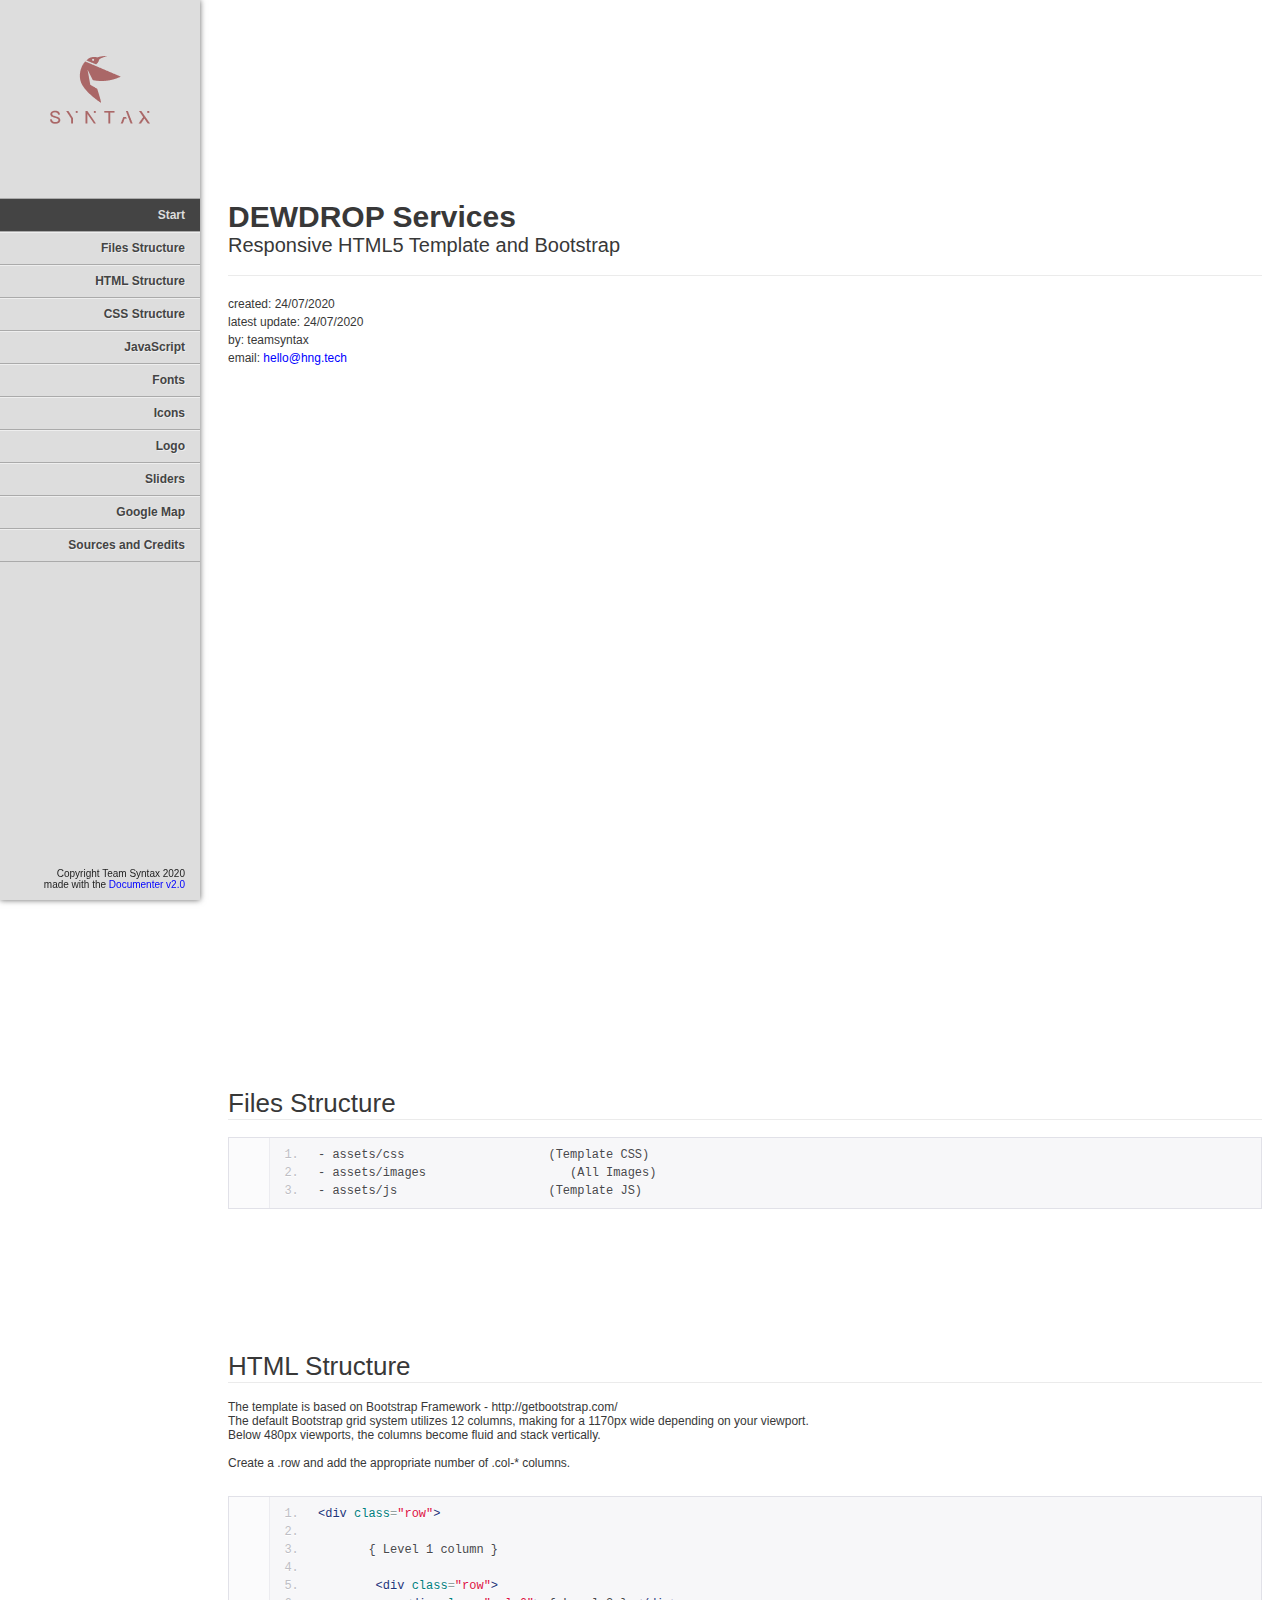
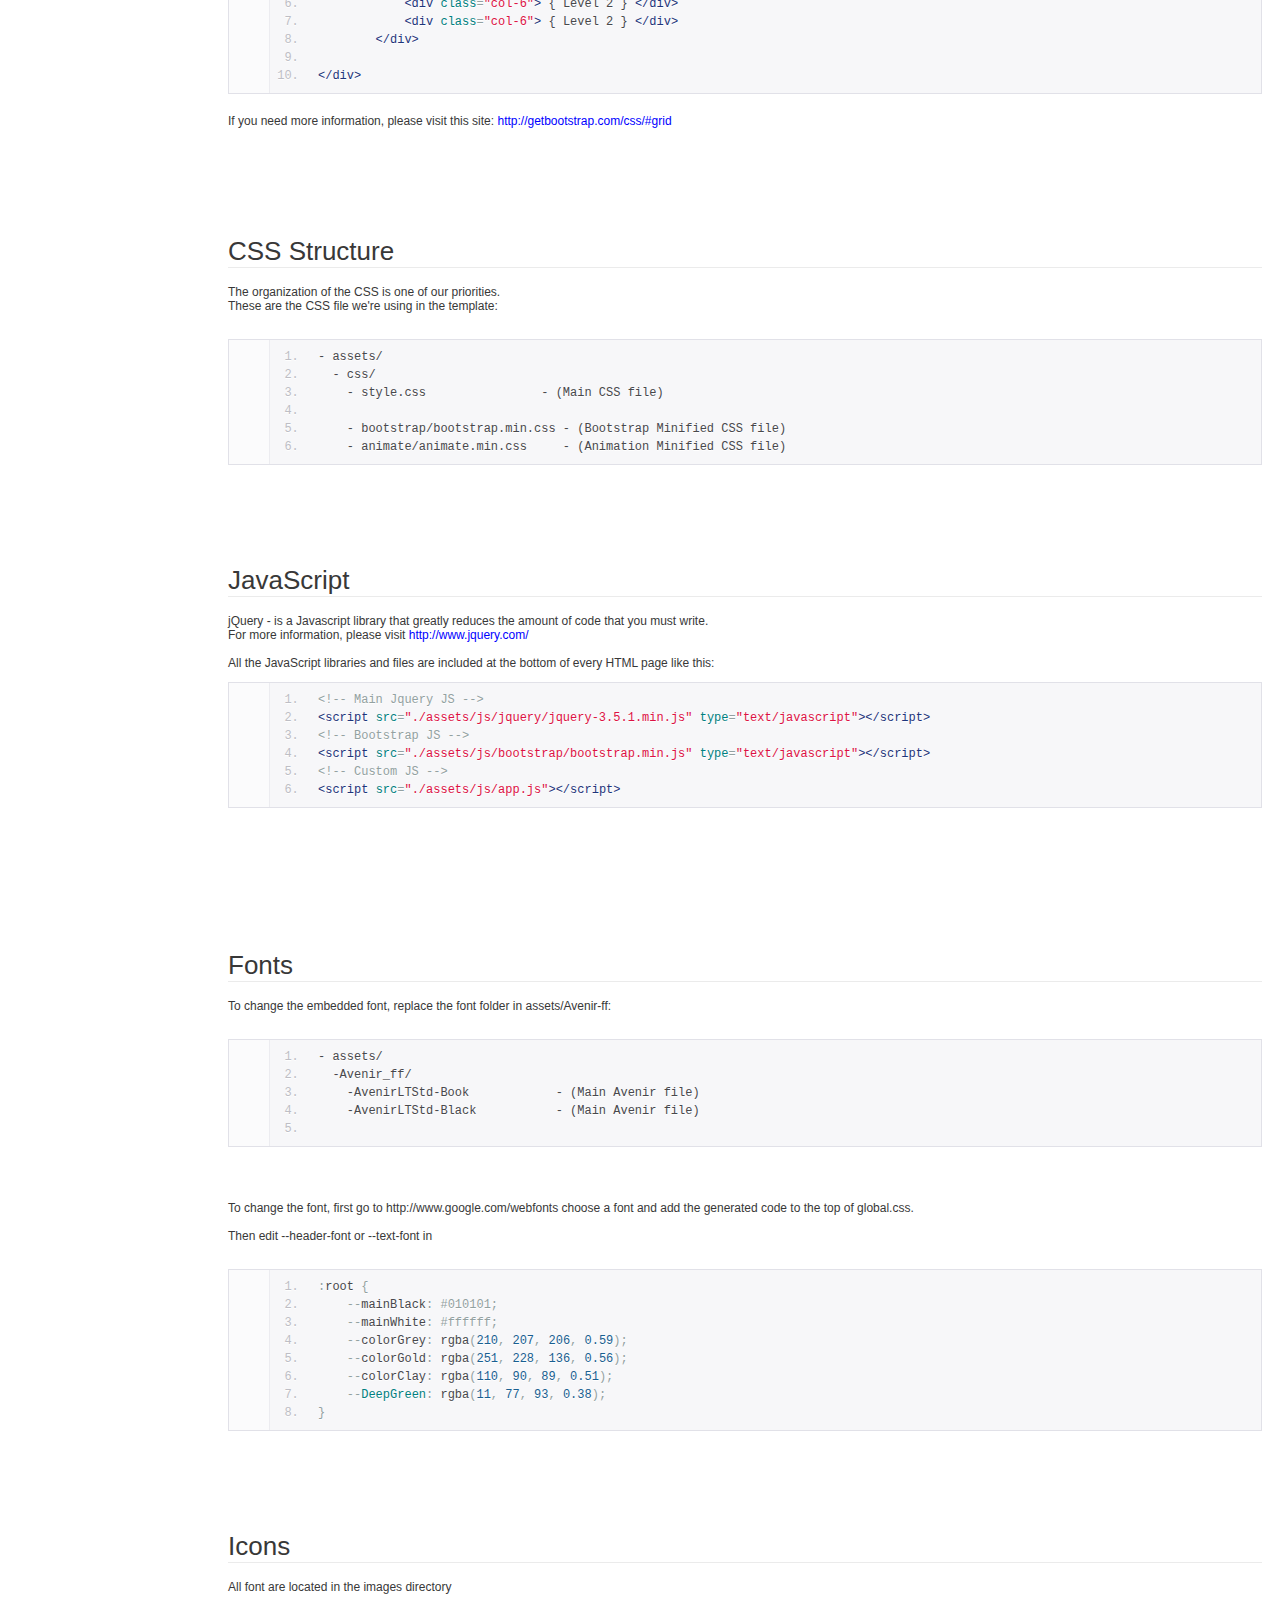
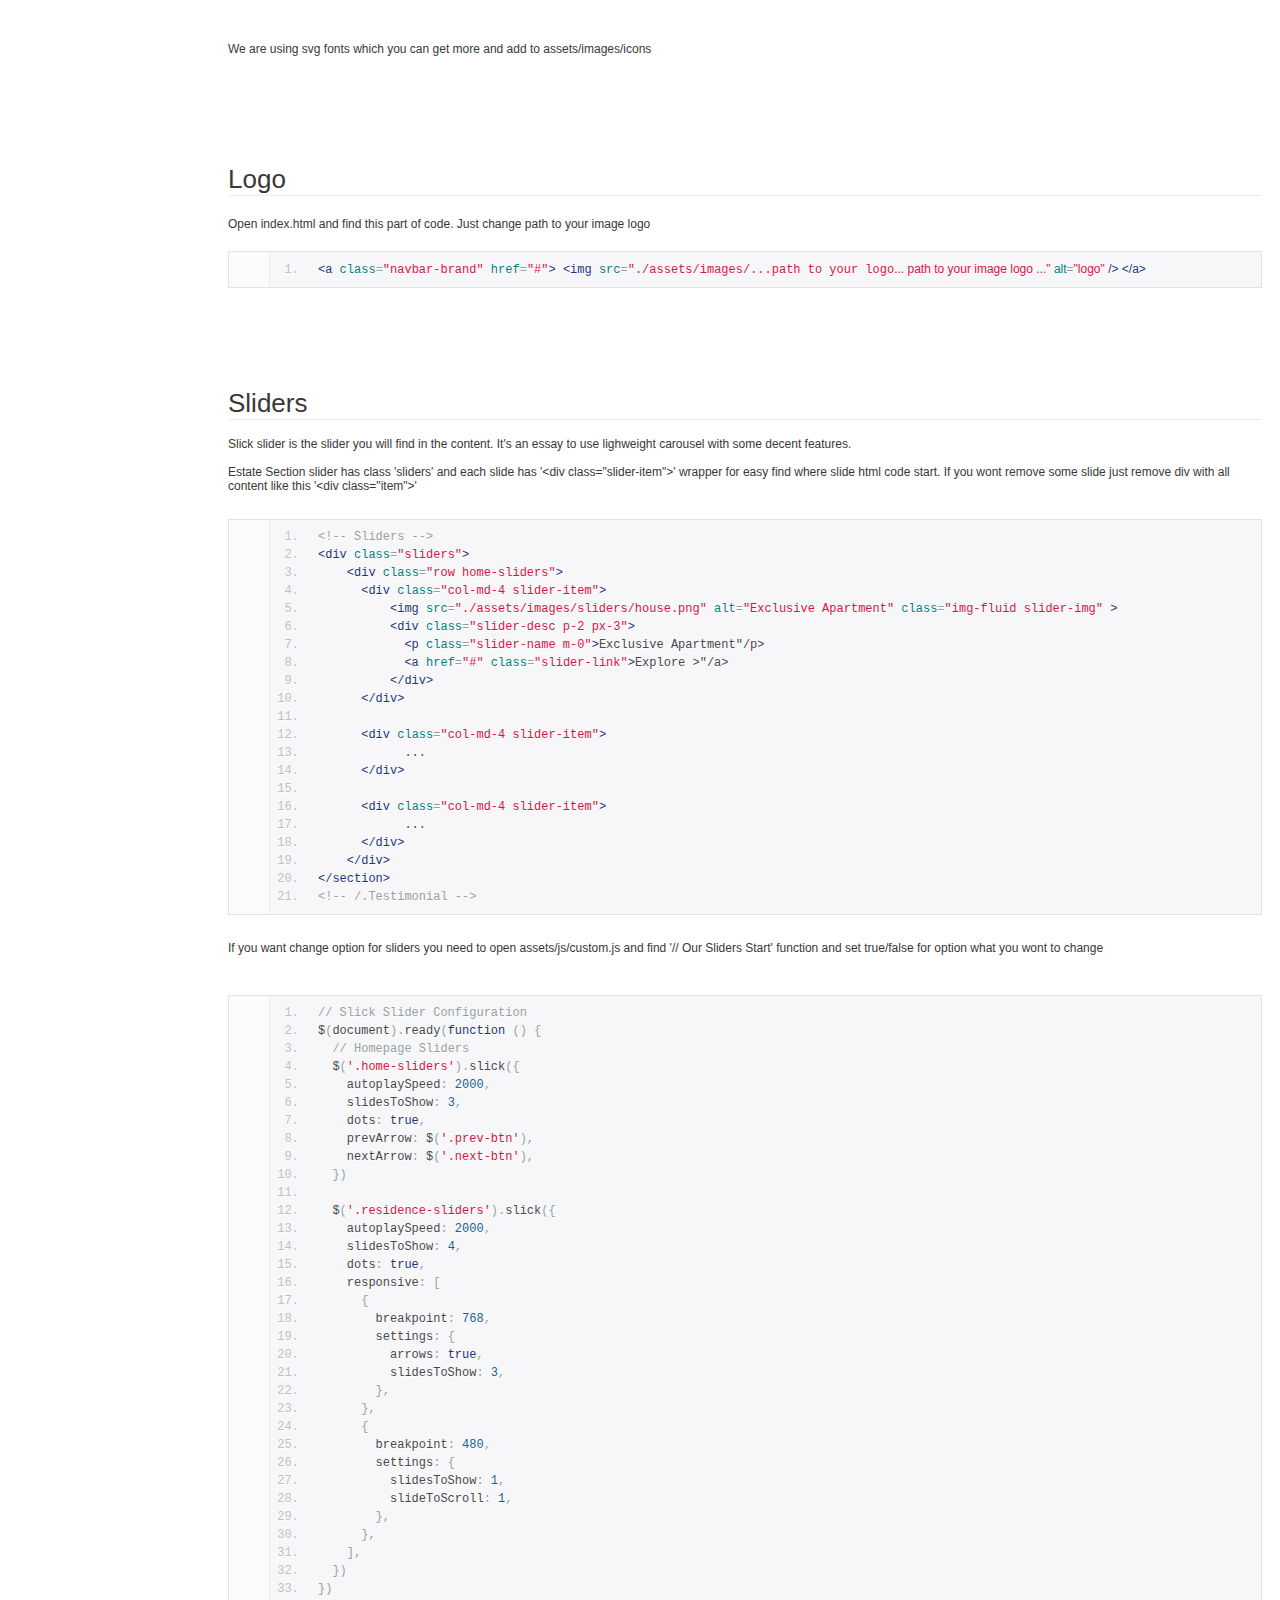
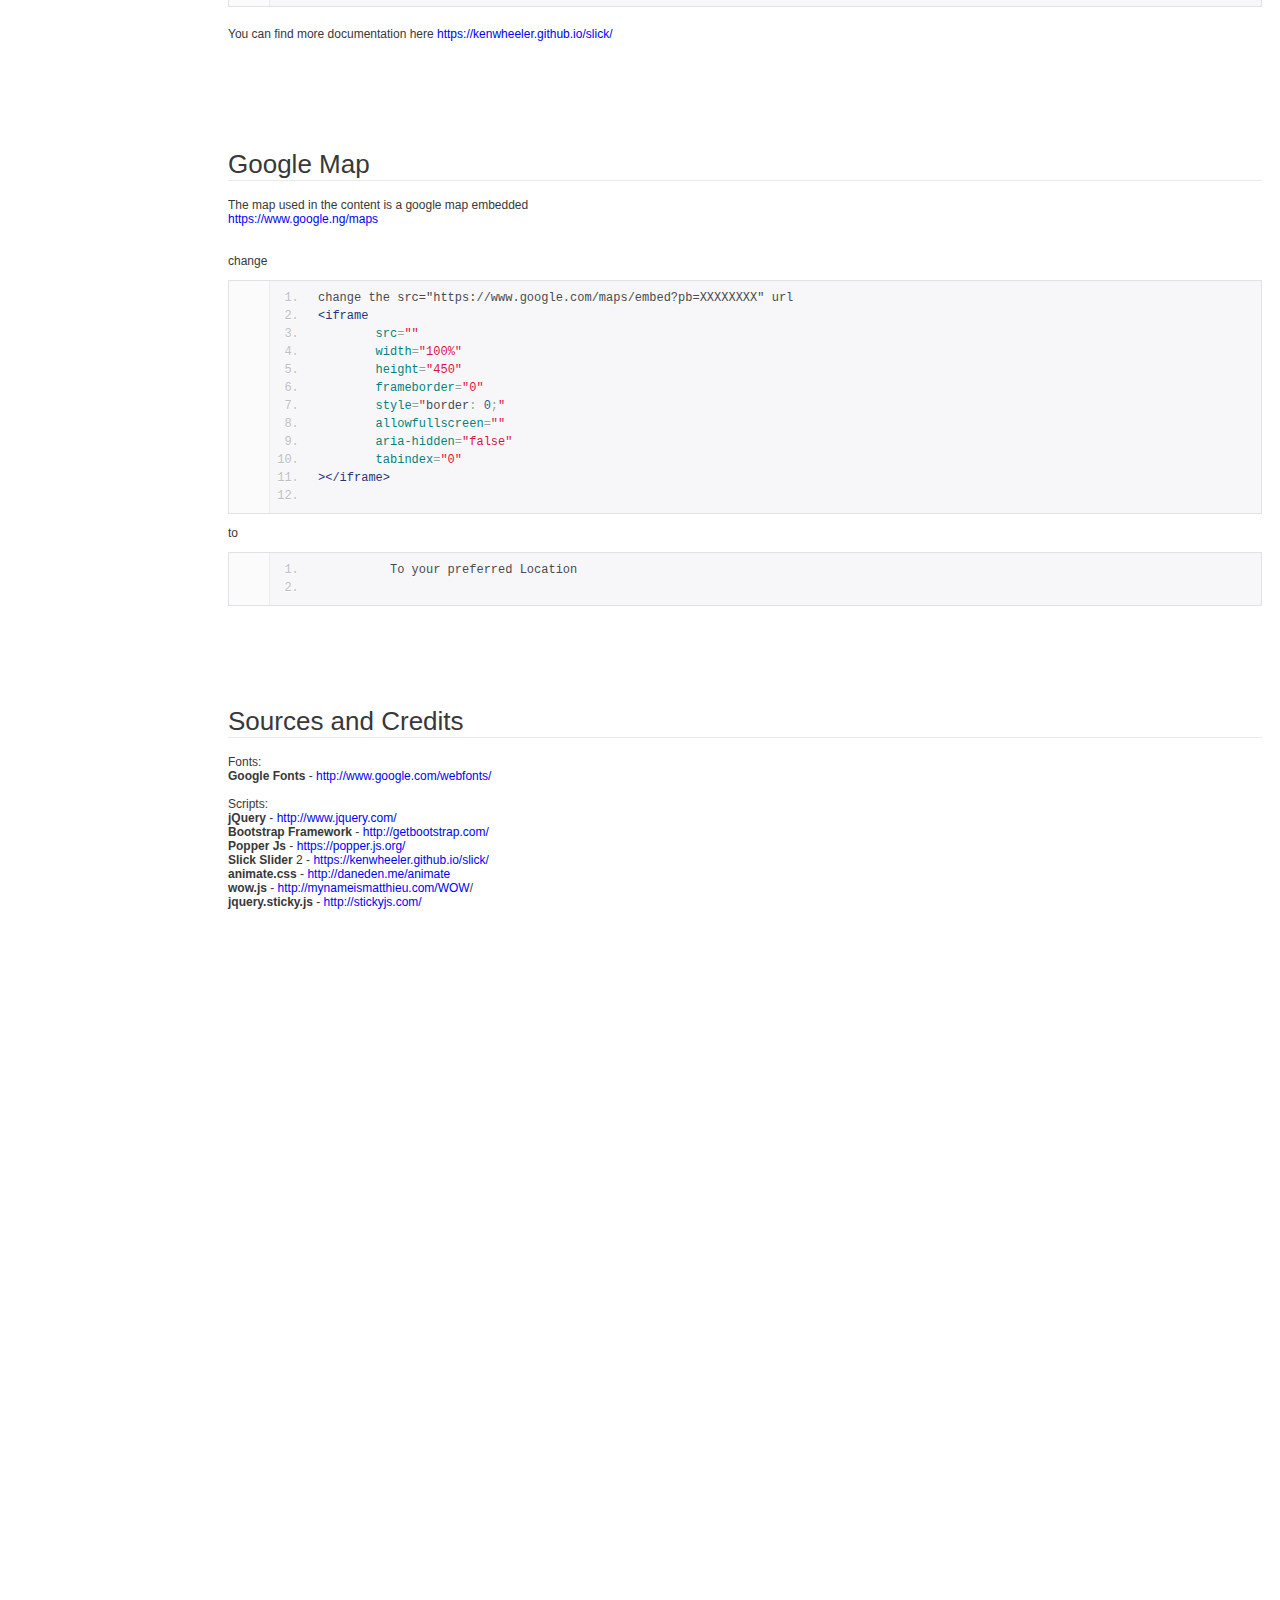
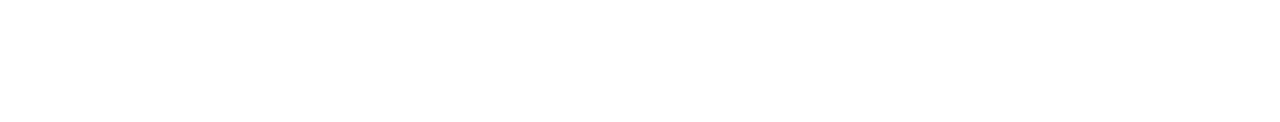
<file: documentation/index.html>
<!DOCTYPE html>
<!--[if IE 6]><html lang="en-us" class="ie6"> <![endif]-->
<!--[if IE 7]><html lang="en-us" class="ie7"> <![endif]-->
<!--[if IE 8]><html lang="en-us" class="ie8"> <![endif]-->
<!--[if (gt IE 7)|!(IE)]><!-->
<html lang="en-us">
  <!--<![endif]-->
  <head>
    <meta charset="utf-8" />

    <title>DEWDROP - Documentation</title>

    <meta name="description" content="" />
    <meta name="author" content="Team Syntax" />
    <meta name="copyright" content="Team Syntax" />
    <meta name="generator" content="Documenter v2.0 http://rxa.li/documenter" />
    <meta name="date" content="2020-07-04T00:00:00+02:00" />

    <link rel="stylesheet" href="assets/css/documenter_style.css" media="all" />
    <link
      rel="stylesheet"
      href="assets/js/google-code-prettify/prettify.css"
      media="screen"
    />
    <script src="assets/js/google-code-prettify/prettify.js"></script>

    <script src="assets/js/jquery.js"></script>

    <script src="assets/js/jquery.scrollTo.js"></script>
    <script src="assets/js/jquery.easing.js"></script>

    <script>
      document.createElement('section')
      var duration = '500',
        easing = 'swing'
    </script>
    <script src="assets/js/script.js"></script>

    <style>
      html {
        background-color: #ffffff;
        color: #383838;
      }
      ::-moz-selection {
        background: #444444;
        color: #dddddd;
      }
      ::selection {
        background: #444444;
        color: #dddddd;
      }
      #documenter_sidebar #documenter_logo {
        background-image: url(assets/images/logo.png);
      }
      a {
        color: #0000ff;
      }
      .btn {
        border-radius: 3px;
      }
      .btn-primary {
        background-image: -moz-linear-gradient(top, #0088cc, #0044cc);
        background-image: -ms-linear-gradient(top, #0088cc, #0044cc);
        background-image: -webkit-gradient(
          linear,
          0 0,
          0 0088cc%,
          from(#dddddd),
          to(#0044cc)
        );
        background-image: -webkit-linear-gradient(top, #0088cc, #0044cc);
        background-image: -o-linear-gradient(top, #0088cc, #0044cc);
        background-image: linear-gradient(top, #0088cc, #0044cc);
        filter: progid:DXImageTransform.Microsoft.gradient(startColorstr='#0088CC', endColorstr='#0044CC', GradientType=0);
        border-color: #0044cc #0044cc #bfbfbf;
        color: #ffffff;
      }
      .btn-primary:hover,
      .btn-primary:active,
      .btn-primary.active,
      .btn-primary.disabled,
      .btn-primary[disabled] {
        border-color: #0088cc #0088cc #bfbfbf;
        background-color: #0044cc;
      }
      hr {
        border-top: 1px solid #ebebeb;
        border-bottom: 1px solid #ffffff;
      }
      #documenter_sidebar,
      #documenter_sidebar ul a {
        background-color: #dddddd;
        color: #222222;
      }
      #documenter_sidebar ul a {
        -webkit-text-shadow: 1px 1px 0px #eeeeee;
        -moz-text-shadow: 1px 1px 0px #eeeeee;
        text-shadow: 1px 1px 0px #eeeeee;
      }
      #documenter_sidebar ul {
        border-top: 1px solid #aaaaaa;
      }
      #documenter_sidebar ul a {
        border-top: 1px solid #eeeeee;
        border-bottom: 1px solid #aaaaaa;
        color: #444444;
      }
      #documenter_sidebar ul a:hover {
        background: #444444;
        color: #dddddd;
        border-top: 1px solid #444444;
      }
      #documenter_sidebar ul a.current {
        background: #444444;
        color: #dddddd;
        border-top: 1px solid #444444;
      }
      #documenter_copyright {
        display: block !important;
        visibility: visible !important;
      }
    </style>
  </head>
  <body class="documenter-project-go">
    <div id="documenter_sidebar">
      <a href="#documenter_cover" id="documenter_logo"></a>
      <ul id="documenter_nav">
        <li><a class="current" href="#documenter_cover">Start</a></li>

        <li>
          <a href="#files_structure" title="Files Structure">Files Structure</a>
        </li>
        <li>
          <a href="#html_structure" title="HTML Structure">HTML Structure</a>
        </li>
        <li>
          <a href="#css_structure" title="CSS Structure">CSS Structure</a>
        </li>
        <li><a href="#javascript" title="JavaScript">JavaScript</a></li>
        <li><a href="#fonts" title="Fonts">Fonts</a></li>
        <li><a href="#icons" title="Icons">Icons</a></li>
        <li><a href="#logo" title="Logo">Logo</a></li>
        <li><a href="#sliders" title="Sliders">Sliders</a></li>
        <li><a href="#google_map" title="Google Map">Google Map</a></li>
        <li>
          <a href="#sources_and_credits" title="Sources and Credits"
            >Sources and Credits</a
          >
        </li>
      </ul>
      <div id="documenter_copyright">
        Copyright Team Syntax 2020<br />
        made with the <a href="http://rxa.li/documenter">Documenter v2.0</a>
      </div>
    </div>
    <div id="documenter_content">
      <section id="documenter_cover">
        <h1>DEWDROP Services</h1>
        <h2>Responsive HTML5 Template and Bootstrap</h2>
        <div id="documenter_buttons"></div>
        <hr />
        <ul>
          <li>created: 24/07/2020</li>
          <li>latest update: 24/07/2020</li>
          <li>by: teamsyntax</li>

          <li>
            email:
            <a
              href="mailto:&#104;&#101;&#108;&#108;&#111;&#64;&#104;&#110;&#103;&#46;&#116;&#101;&#99;&#104;"
              >&#104;&#101;&#108;&#108;&#111;&#64;&#104;&#110;&#103;&#46;&#116;&#101;&#99;&#104;</a
            >
          </li>
        </ul>
        <p></p>
      </section>

      <section id="files_structure">
        <div class="page-header">
          <h3>Files Structure</h3>
          <hr class="notop" />
        </div>
        <pre class="prettyprint lang-html linenums">
- assets/css                    (Template CSS)
- assets/images                    (All Images)
- assets/js                     (Template JS)</pre
        >
        <p>
          &nbsp;
        </p>
      </section>
      <section id="html_structure">
        <div class="page-header">
          <h3>HTML Structure</h3>
          <hr class="notop" />
        </div>
        <div>
          The template is based on Bootstrap Framework -
          http://getbootstrap.com/
        </div>
        <div>
          The default Bootstrap grid system utilizes 12 columns, making for a
          1170px wide depending on your viewport.
        </div>
        <div>
          Below 480px viewports, the columns become fluid and stack vertically.
        </div>
        <div>
          &nbsp;
        </div>
        <div>
          Create a .row and add the appropriate number of .col-* columns.
        </div>
        <div>
          &nbsp;
        </div>
        <div>
          <pre class="prettyprint lang-html linenums">
&lt;div class=&quot;row&quot;&gt;
        
       { Level 1 column }

        &lt;div class=&quot;row&quot;&gt;
            &lt;div class=&quot;col-6&quot;&gt; { Level 2 } &lt;/div&gt;
            &lt;div class=&quot;col-6&quot;&gt; { Level 2 } &lt;/div&gt;
        &lt;/div&gt;

&lt;/div&gt;</pre
          >
        </div>
        <p>
          If you need more information, please visit this site:
          <a href="http://getbootstrap.com/css/#grid" target="_blank"
            >http://getbootstrap.com/css/#grid</a
          >
        </p>
      </section>
      <section id="css_structure">
        <div class="page-header">
          <h3>CSS Structure</h3>
          <hr class="notop" />
        </div>
        <div>
          The organization of the CSS is one of our priorities.
        </div>
        <div>
          These are the CSS file we&#39;re using in the template:
        </div>
        <div>
          &nbsp;
        </div>
        <pre class="prettyprint lang-html linenums">
- assets/
  - css/
    - style.css                - (Main CSS file) 

    - bootstrap/bootstrap.min.css - (Bootstrap Minified CSS file)
    - animate/animate.min.css     - (Animation Minified CSS file)
</pre
        >
      </section>
      <section id="javascript">
        <div class="page-header">
          <h3>JavaScript</h3>
          <hr class="notop" />
        </div>
        <div>
          jQuery - is a Javascript library that greatly reduces the amount of
          code that you must write.
        </div>
        <div>
          For more information, please visit
          <a href="http://www.jquery.com" target="_blank"
            >http://www.jquery.com/</a
          >
        </div>
        <div>
          &nbsp;
        </div>
        <div>
          All the JavaScript libraries and files are included at the bottom of
          every HTML page like this:
        </div>
        <div>
          <pre class="prettyprint lang-html linenums">
&lt;!-- Main Jquery JS --&gt;
&lt;script src=&quot;./assets/js/jquery/jquery-3.5.1.min.js&quot; type=&quot;text/javascript&quot;&gt;&lt;/script&gt;        
&lt;!-- Bootstrap JS --&gt;
&lt;script src=&quot;./assets/js/bootstrap/bootstrap.min.js&quot; type=&quot;text/javascript&quot;&gt;&lt;/script&gt;       
&lt;!-- Custom JS --&gt;
&lt;script src=&quot;./assets/js/app.js&quot;&gt;&lt;/script&gt;
</pre
          >
        </div>
        <p>&nbsp;</p>
      </section>
      <section id="fonts">
        <div class="page-header">
          <h3>Fonts</h3>
          <hr class="notop" />
        </div>
        <div>
          To change the embedded font, replace the font folder in
          assets/Avenir-ff:
        </div>
        <div>
          &nbsp;
        </div>
        <div>
                <pre class="prettyprint lang-html linenums">
- assets/
  -Avenir_ff/
    -AvenirLTStd-Book            - (Main Avenir file)
    -AvenirLTStd-Black           - (Main Avenir file)

</pre
        >
        </div>
        <p>&nbsp;</p>
        <div>
          <div>
            To change the font, first go to http://www.google.com/webfonts
            choose a font and add the generated code to the top of global.css.
          </div>
          <div>
            &nbsp;
          </div>
          <div>
            Then edit --header-font or --text-font in
          </div>
          <div>
            &nbsp;
          </div>
          <div>
            <pre class="prettyprint lang-css linenums">
:root {
    --mainBlack: #010101;
    --mainWhite: #ffffff;
    --colorGrey: rgba(210, 207, 206, 0.59);
    --colorGold: rgba(251, 228, 136, 0.56);
    --colorClay: rgba(110, 90, 89, 0.51);
    --DeepGreen: rgba(11, 77, 93, 0.38);
}</pre
            >
          </div>
        </div>
      </section>
      <section id="icons">
        <div class="page-header">
          <h3>Icons</h3>
          <hr class="notop" />
        </div>
        <div>
          All font are located in the images directory
        </div>
        <div>
          &nbsp;
        </div>

        <div>
          &nbsp;
        </div>
        <div>
          <p>
            We are using svg fonts which you can get more and add to
            assets/images/icons
          </p>
        </div>
      </section>
      <section id="logo">
        <div class="page-header">
          <h3>Logo</h3>
          <hr class="notop" />
        </div>
        <p>
          Open index.html and find this part of code. Just change path to your
          image logo
        </p>
        <pre class="prettyprint lang-html linenums">
&lt;a class=&quot;navbar-brand&quot; href=&quot;#&quot;&gt; &lt;img src=&quot;./assets/images/...path to your logo<span style="font-family: Arial, Verdana, sans-serif;">... path to your image logo ...</span><span style="font-family: Arial, Verdana, sans-serif;">&quot; alt=&quot;logo&quot; /&gt; &lt;/a&gt;</span>
</pre>
      </section>
      <section id="sliders">
        <div class="page-header">
          <h3>Sliders</h3>
          <hr class="notop" />
        </div>
        <div>
          Slick slider is the slider you will find in the content. It's an essay
          to use lighweight carousel with some decent features.
        </div>
        <div>
          &nbsp;
        </div>
        <div>
          <div>
            <div>
              Estate Section slider has class &#39;sliders&#39; and each slide
              has &#39;&lt;div class=&quot;slider-item&quot;&gt;&#39; wrapper
              for easy find where slide html code start. If you wont remove some
              slide just remove div with all content like this &#39;&lt;div
              class=&quot;item&quot;&gt;&#39;
            </div>
            <div>
              &nbsp;
            </div>
          </div>
          <pre class="prettyprint lang-html linenums">
&lt;!-- Sliders --&gt;
&lt;div class=&quot;sliders&quot;&gt;
    &lt;div class=&quot;row home-sliders&quot;&gt;
      &lt;div class=&quot;col-md-4 slider-item&quot;&gt;
          &lt;img src=&quot;./assets/images/sliders/house.png&quot; alt=&quot;Exclusive Apartment&quot; class=&quot;img-fluid slider-img&quot; &gt;
          &lt;div class=&quot;slider-desc p-2 px-3&quot;&gt;
            &lt;p class=&quot;slider-name m-0&quot;&gt;Exclusive Apartment&quot;/p&gt;
            &lt;a href=&quot;#&quot; class=&quot;slider-link&quot;&gt;Explore &gt;&quot;/a&gt;
          &lt;/div&gt;          
      &lt;/div&gt;

      &lt;div class=&quot;col-md-4 slider-item&quot;&gt;
            ...
      &lt;/div&gt;

      &lt;div class=&quot;col-md-4 slider-item&quot;&gt;
            ...
      &lt;/div&gt;
    &lt;/div&gt;
&lt;/section&gt;
&lt;!-- /.Testimonial --&gt;</pre
          >
          <div>
            &nbsp;
          </div>
          <div>
            If you want change option for sliders you need to open
            assets/js/custom.js and find &#39;// Our Sliders Start&#39; function
            and set true/false for option what you wont to change
          </div>
          <div>
            &nbsp;
          </div>
          <div>
            &nbsp;
          </div>
          <pre class="prettyprint lang-js linenums">
// Slick Slider Configuration
$(document).ready(function () {
  // Homepage Sliders
  $('.home-sliders').slick({
    autoplaySpeed: 2000,
    slidesToShow: 3,
    dots: true,
    prevArrow: $('.prev-btn'),
    nextArrow: $('.next-btn'),
  })

  $('.residence-sliders').slick({
    autoplaySpeed: 2000,
    slidesToShow: 4,
    dots: true,
    responsive: [
      {
        breakpoint: 768,
        settings: {
          arrows: true,
          slidesToShow: 3,
        },
      },
      {
        breakpoint: 480,
        settings: {
          slidesToShow: 1,
          slideToScroll: 1,
        },
      },
    ],
  })
})
</pre
          >
        </div>
        <p>
          You can find more documentation here&nbsp;<a
            href="https://kenwheeler.github.io/slick/"
            target="_blank"
            >https://kenwheeler.github.io/slick/</a
          >
        </p>
      </section>
      <section id="google_map">
        <div class="page-header">
          <h3>Google Map</h3>
          <hr class="notop" />
        </div>
        <div>
          The map used in the content is a google map embedded
        </div>
        <div>
          <a href="https://www.google.ng/maps">https://www.google.ng/maps</a>
        </div>
        <div>
          &nbsp;
        </div>
        <div>
          &nbsp;
        </div>
        <div>
          change&nbsp;
        </div>
        <pre class="prettyprint lang-html linenums">change the src="https://www.google.com/maps/embed?pb=XXXXXXXX" url
&lt;iframe
	src=""
	width="100%"
	height="450"
	frameborder="0"
	style="border: 0;"
	allowfullscreen=""
	aria-hidden="false"
	tabindex="0"
&gt;&lt;/iframe&gt;
		</pre>

        <div>
          to
        </div>
        <pre class="prettyprint lang-html linenums">
          To your preferred Location
        </pre>
      </section>
      <section id="sources_and_credits">
        <div class="page-header">
          <h3>Sources and Credits</h3>
          <hr class="notop" />
        </div>
        <div>
          Fonts:
        </div>
        <div>
          <strong>Google Fonts</strong> -
          <a href="http://www.google.com/webfonts/"
            >http://www.google.com/webfonts/</a
          >
        </div>
        <div></div>
        <div>
          &nbsp;
        </div>
        <div>
          Scripts:
        </div>
        <div>
          <strong>jQuery</strong> -
          <a href="http://www.jquery.com/">http://www.jquery.com/</a>
        </div>
        <div>
          <strong>Bootstrap Framework</strong> -
          <a href="http://getbootstrap.com/" target="_blank"
            >http://getbootstrap.com/</a
          >
        </div>
        <div>
          <strong>Popper Js</strong> -&nbsp;<a href="https://popper.js.org/"
            >https://popper.js.org/</a
          >
        </div>

        <div>
          <strong>Slick Slider</strong>&nbsp;2 -
          <a href="https://kenwheeler.github.io/slick/" target="_blank"
            >https://kenwheeler.github.io/slick/</a
          >
        </div>
        <div>
          <strong>animate.css</strong> -&nbsp;<a
            href="http://daneden.me/animate"
            >http://daneden.me/animate</a
          >
        </div>
        <div>
          <strong>wow.js</strong> -&nbsp;<a
            href="http://mynameismatthieu.com/WOW/"
            >http://mynameismatthieu.com/WOW</a
          >/
        </div>
        <div>
          <strong>jquery.sticky.js</strong> -&nbsp;<a
            href="http://stickyjs.com/"
            >http://stickyjs.com/</a
          >
        </div>
        <div>
          &nbsp;
        </div>
      </section>
    </div>
  </body>
</html>
</file>
<file: documentation/assets/css/documenter_style.css>
/*!
 * Documenter 2.0
 * http://rxa.li/documenter
 *
 * Copyright 2011, Xaver Birsak
 * http://revaxarts.com
 *
 */
html,body,div,span,applet,object,iframe,h1,h2,h3,h4,h5,h6,p,blockquote,a,abbr,acronym,address,big,cite,code,del,dfn,em,font,img,ins,kbd,q,s,samp,small,strike,strong,sub,sup,tt,var,dl,dt,dd,ol,ul,li,fieldset,form,label,legend,table,caption,tbody,tfoot,thead,tr,th,td{
	margin:0;
	padding:0;
	border:0;
	outline:0;
	font-weight:inherit;
	font-style:inherit;
	font-size:100%;
	font-family:inherit;
	vertical-align:baseline;
}
html { 
	font-size:101%;
	font-family:Arial,verdana,arial,sans-serif;
	font-size:12px;
	-webkit-text-size-adjust:none;
	color:#6F6F6F;
	background-color:#efefef;
}
body{
	min-height:100%;
	height:auto;
	width:100%;
}
footer, header, section {
	display:block;
}
a{ color:#6F6F6F; text-decoration:none; cursor:pointer; }
a:hover { text-decoration:underline }
p, ul, ol{
	margin:18px 0;
	line-height:1.5em;
}
li{
	list-style:none;
}
li.placeholder{
	height:70px;
	width:100%;
	font-size:16px;
}
hr { 
	display:block;
	height:0px;
	line-height:0px;
	border:0;
	border-top:1px solid #ddd;
	border-bottom:1px solid #aaa;
	margin:16px 0;
	padding:0;
	clear:both;
	float:none;
}
hr.notop{
	margin-top:0;
}
strong{
	font-weight:700;
}
#documenter_buttons{
	position:absolute;
	right:10px;
	margin-top:-30px;
}
.btn{
	cursor:pointer;
	width:auto;
	padding:7px 7px 8px;
	border-radius:3px;
	border:1px solid #ccc;
}
.btn:hover{
	border:1px solid #B1B4B0;
	box-shadow:0px 2px 2px rgba(0,0,0,0.1);
	-moz-box-shadow:0px 2px 2px rgba(0,0,0,0.1);
	-webkit-box-shadow:0px 2px 2px rgba(0,0,0,0.1);
	text-decoration:none;
}
.btn:active{
	border:1px solid #B1B4B0;
	box-shadow:inset 0px 2px 2px rgba(0,0,0,0.1);
	-moz-box-shadow:inset 0px 2px 2px rgba(0,0,0,0.1);
	-webkit-box-shadow:inset 0px 2px 2px rgba(0,0,0,0.1);
	background-color:#eee;
}

#documenter_content{
	position:absolute;
	right:18px;
	left:218px;
	padding-left:10px;
	padding-bottom:800px;
	min-height:100%;
	height:auto;
	z-index:1;
}
#documenter_sidebar{
	-moz-box-shadow:0 0 6px rgba(3,3,3,0.6);
	-webkit-box-shadow:0 0 6px rgba(3,3,3,0.6);
	box-shadow:0 0 6px rgba(3,3,3,0.6);
	position:fixed;
	left:0;
	width:200px;
	height:100%;
	min-height:100%;
	z-index:100;
}
#documenter_sidebar a{
	position:relative;
	z-index:100;
}
img{
	border:0;
}
#documenter_copyright{
	position:absolute;
	bottom:10px;
	font-size:10px;
	right:15px;
	width:200px;
	text-align:right;
	z-index:1
}
noscript{
	display:block;
	position:absolute;
	top:238px;
	margin:0 auto;
	width:800px;
	bottom:0;
	z-index:20;
}
noscript p{
	width:800px;
	font-size:20px;
	padding-top:20px;
	margin:0 auto;
	color:#4D4D4D;
}
.small{
	font-size:10px;
	letter-spacing:0;
}

/*----------------------------------------------------------------------*/
/* Sidebar
/*----------------------------------------------------------------------*/

#documenter_sidebar #documenter_logo{
	display:block;
	height:20%;
	max-height:200px;
	min-height:70px;
	width:200px;
	background-position:center center;
	background-repeat:no-repeat;
}
#documenter_sidebar ul{
	font-size:12px;
	font-weight:700;
	min-height:150px;
	height:75%;
	overflow:auto;
}

#documenter_sidebar ul li{
	text-align:right;
	padding:0;
}
#documenter_sidebar ul a{
	display:block;
	border-top:1px solid #ddd;
	border-bottom:1px solid #aaa;
	padding:6px 15px 7px 0;
	text-align:right;
}
#documenter_sidebar ul a:hover,#documenter_sidebar ul a.current{
	-webkit-text-shadow:none;
	-moz-text-shadow:none;
	text-shadow:none;
	text-decoration:none;
}
#documenter_sidebar ul li ul{
	border-top:0;
	font-size:10px;
	min-height:10px;
	height:auto;
	overflow:auto;
	margin:0;
	display:none;
}
#documenter_sidebar ul li ul li a{
	display:block;
	padding:4px 15px 5px 0;
	text-align:right;
}

/*----------------------------------------------------------------------*/
/* Content
/*----------------------------------------------------------------------*/

#documenter_cover{
	position:relative;
	height:800px;
	padding-top:200px !important;
}
#documenter_cover li{
	list-style:none !important;
	margin-left:0 !important;
}
#documenter_cover p{
	width:500px;
}
#documenter_content section{
	padding-top:70px;
}
#documenter_content h1{
	font-size:30px;
	font-weight:700;
}
#documenter_content h2{
	font-size:20px;
	margin-bottom:18px;
	font-weight:100;
}
#documenter_content h3{
	font-size:26px;
	margin:18px 0 0;
	font-weight:100;
}
#documenter_content h4{
	font-size:20px;
	margin:18px 0;
	font-weight:100;
}
#documenter_content h5{
	font-size:16px;
	margin:18px 0;
	font-weight:100;
}
#documenter_content h6{
	font-size:14px;
	margin:18px 0;
	font-weight:100;
}
#documenter_content p{
	margin:18px 0;
}
#documenter_content ol li{
	list-style:decimal;
	margin-left:36px;
}
#documenter_content ul li{
	list-style:square;
	margin-left:36px;
}
#documenter_content dl{
}
#documenter_content dl dt{
	padding-top:12px;
	font-weight:700;
	font-size:14px;
}
#documenter_content dl dd{
	padding-top:3px;
	margin-left:18px;
}
#documenter_content table{
	border-collapse:collapse;
}
#documenter_content table th{
	font-weight:700;
}
#documenter_content table th, #documenter_content table td{
	padding:3px;
	text-align:left;
}
#documenter_content code{
	font-family:"Courier New", Courier, monospace;
	font-size:12px;
}
#documenter_content .warning{
	padding:10px 10px 10px 30px;
	border:1px solid #D5D458;
	background-color:#F0FEB1;
	background-image:url(img/warning.png);
	background-repeat:no-repeat;
	background-position: 8px 11px;
}
#documenter_content .info{
	padding:10px 10px 10px 30px;
	border:1px solid #6AB3FF;
	background-color:#A3D0FF;
	background-image:url(img/info.png);
	background-repeat:no-repeat;
	background-position: 8px 11px;
}
#documenter_content div.alert {
  padding: 8px 35px 8px 14px;
  text-shadow: 0 1px 0 rgba(255, 255, 255, 0.5);
  background-color: #fcf8e3;
  border: 1px solid #fbeed5;
  -webkit-border-radius: 4px;
  -moz-border-radius: 4px;
  border-radius: 4px;
}
#documenter_content div.alert-success,#documenter_content  div.alert-success div.alert-heading {
  color: #468847;
}
#documenter_content div.alert-danger,#documenter_content  div.alert-error {
  background-color: #f2dede;
  border-color: #eed3d7;
}
#documenter_content div.alert-danger,
#documenter_content div.alert-error,
#documenter_content div.alert-danger div.alert-heading,
#documenter_content div.alert-error div.alert-heading {
  color: #b94a48;
}
#documenter_content div.alert-info {
  background-color: #d9edf7;
  border-color: #bce8f1;
}
#documenter_content div.alert-info,#documenter_content  div.alert-info div.alert-heading {
  color: #3a87ad;
}
#documenter_content div.alert-block {
  padding-top: 14px;
  padding-bottom: 14px;
}
#documenter_content div.alert-block > p,#documenter_content  div.alert-block > ul {
  margin-bottom: 0;
}
#documenter_content div.alert-block p + p {
  margin-top: 5px;
}





/*----------------------------------------------------------------------*/
/* Print Styles
/*----------------------------------------------------------------------*/

@media print {
	 * { background: transparent !important; color: black !important; text-shadow: none !important; filter:none !important;
	-ms-filter: none !important; } /* Black prints faster: sanbeiji.com/archives/953 */
	a, a:visited { color: #444 !important; text-decoration: underline; }
	a[href]:after { content: " (" attr(href) ")"; }
	abbr[title]:after { content: " (" attr(title) ")"; }
	.ir a:after, a[href^="javascript:"]:after, a[href^="#"]:after { content: ""; }  /* Don't show links for images, or javascript/internal links */
	pre, blockquote { border: 1px solid #999; page-break-inside: avoid; }
	thead { display: table-header-group; } /* css-discuss.incutio.com/wiki/Printing_Tables */
	tr, img { page-break-inside: avoid; }
	@page { margin: 0.5cm; }
	p, h2, h3 { orphans: 3; widows: 3; }
	h2, h3{ page-break-after: avoid; }
	hr { border-top:1px solid #000 !important;border-bottom:0 !important; }
	
	#documenter_sidebar{
		-moz-box-shadow:none;
		-webkit-box-shadow:none;
		box-shadow:none;
		position:absolute;
		left:10px;
		top:0;
		width:100%;
		margin-top:500px;
	}
	#documenter_sidebar ul:before { content: "Table of Contents"; }
	
	#documenter_sidebar ul{
		border:0 !important;
	}
	#documenter_sidebar ul li{
		border:0 !important;
		text-align:left;
	}
	#documenter_sidebar ul li a{
		border:0 !important;
		text-align:left;
		padding:4px;
	}
	#documenter_sidebar ul li a:hover{
		border:0 !important;
	}
	#documenter_sidebar #documenter_logo{
		display:none;
	}
	#documenter_sidebar #documenter_copyright{
		display:none;
	}
	#documenter_content{
		left:10px;
	}
	#documenter_cover{
		margin-bottom:300px;
	}
	#documenter_content .warning{
		background-image:url(img/warning.png) !important;
		background-repeat:no-repeat !important;
		background-position: 8px 11px !important;
	}
	#documenter_content .info{
		background-image:url(img/info.png) !important;
		background-repeat:no-repeat !important;
		background-position: 8px 11px !important;
	}
}
</file>
<file: documentation/assets/js/google-code-prettify/prettify.css>
.com { color: #93a1a1; }
.lit { color: #195f91; }
.pun, .opn, .clo { color: #93a1a1; }
.fun { color: #dc322f; }
.str, .atv { color: #D14; }
.kwd, .linenums .tag { color: #1e347b; }
.typ, .atn, .dec, .var { color: teal; }
.pln { color: #48484c; }

.prettyprint {
  padding: 8px;
  background-color: #f7f7f9;
  border: 1px solid #e1e1e8;
}
.prettyprint.linenums {
  -webkit-box-shadow: inset 40px 0 0 #fbfbfc, inset 41px 0 0 #ececf0;
     -moz-box-shadow: inset 40px 0 0 #fbfbfc, inset 41px 0 0 #ececf0;
          box-shadow: inset 40px 0 0 #fbfbfc, inset 41px 0 0 #ececf0;
}

/* Specify class=linenums on a pre to get line numbering */
ol.linenums {
  margin: 0 0 0 33px; /* IE indents via margin-left */
} 
ol.linenums li {
  padding-left: 12px;
  color: #bebec5;
  line-height: 18px;
  text-shadow: 0 1px 0 #fff;
}
</file>
